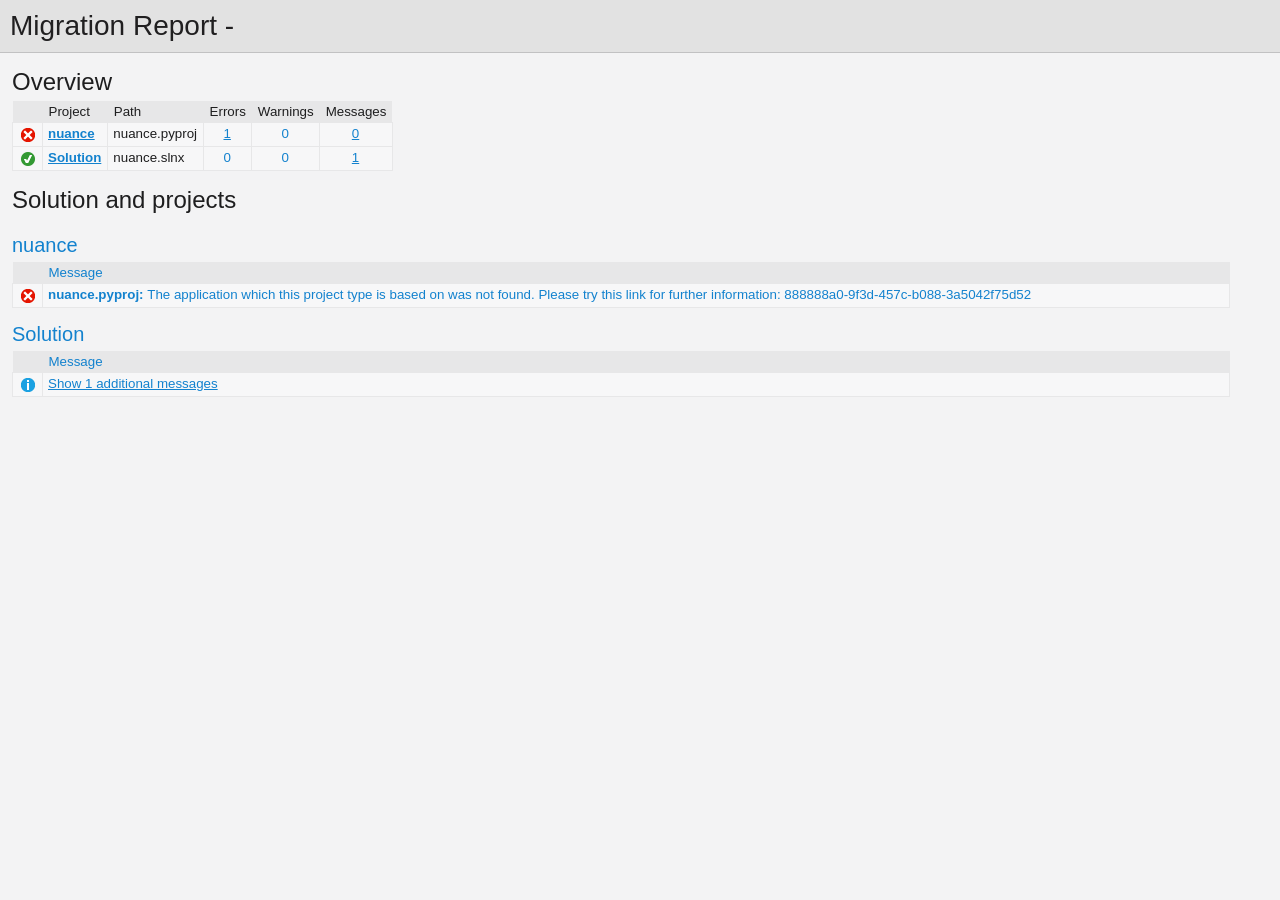
<file: nuance/UpgradeLog.htm>
﻿<!DOCTYPE html>
<!-- saved from url=(0014)about:internet -->
 <html xmlns:msxsl="urn:schemas-microsoft-com:xslt"><head><meta content="en-us" http-equiv="Content-Language" /><meta content="text/html; charset=utf-16" http-equiv="Content-Type" /><title _locID="ConversionReport0">
          Migration Report
        </title><style> 
                    /* Body style, for the entire document */
                    body
                    {
                        background: #F3F3F4;
                        color: #1E1E1F;
                        font-family: "Segoe UI", Tahoma, Geneva, Verdana, sans-serif;
                        padding: 0;
                        margin: 0;
                    }

                    /* Header1 style, used for the main title */
                    h1
                    {
                        padding: 10px 0px 10px 10px;
                        font-size: 21pt;
                        background-color: #E2E2E2;
                        border-bottom: 1px #C1C1C2 solid; 
                        color: #201F20;
                        margin: 0;
                        font-weight: normal;
                    }

                    /* Header2 style, used for "Overview" and other sections */
                    h2
                    {
                        font-size: 18pt;
                        font-weight: normal;
                        padding: 15px 0 5px 0;
                        margin: 0;
                    }

                    /* Header3 style, used for sub-sections, such as project name */
                    h3
                    {
                        font-weight: normal;
                        font-size: 15pt;
                        margin: 0;
                        padding: 15px 0 5px 0;
                        background-color: transparent;
                    }

                    /* Color all hyperlinks one color */
                    a
                    {
                        color: #1382CE;
                    }

                    /* Table styles */ 
                    table
                    {
                        border-spacing: 0 0;
                        border-collapse: collapse;
                        font-size: 10pt;
                    }

                    table th
                    {
                        background: #E7E7E8;
                        text-align: left;
                        text-decoration: none;
                        font-weight: normal;
                        padding: 3px 6px 3px 6px;
                    }

                    table td
                    {
                        vertical-align: top;
                        padding: 3px 6px 5px 5px;
                        margin: 0px;
                        border: 1px solid #E7E7E8;
                        background: #F7F7F8;
                    }

                    /* Local link is a style for hyperlinks that link to file:/// content, there are lots so color them as 'normal' text until the user mouse overs */
                    .localLink
                    {
                        color: #1E1E1F;
                        background: #EEEEED;
                        text-decoration: none;
                    }

                    .localLink:hover
                    {
                        color: #1382CE;
                        background: #FFFF99;
                        text-decoration: none;
                    }

                    /* Center text, used in the over views cells that contain message level counts */ 
                    .textCentered
                    {
                        text-align: center;
                    }

                    /* The message cells in message tables should take up all avaliable space */
                    .messageCell
                    {
                        width: 100%;
                    }

                    /* Padding around the content after the h1 */ 
                    #content 
                    {
	                    padding: 0px 12px 12px 12px; 
                    }

                    /* The overview table expands to width, with a max width of 97% */ 
                    #overview table
                    {
                        width: auto;
                        max-width: 75%; 
                    }

                    /* The messages tables are always 97% width */
                    #messages table
                    {
                        width: 97%;
                    }

                    /* All Icons */
                    .IconSuccessEncoded, .IconInfoEncoded, .IconWarningEncoded, .IconErrorEncoded
                    {
                        min-width:18px;
                        min-height:18px; 
                        background-repeat:no-repeat;
                        background-position:center;
                    }

                    /* Success icon encoded */
                    .IconSuccessEncoded
                    {
                        /* Note: Do not delete the comment below. It is used to verify the correctness of the encoded image resource below before the product is released */
                        /* [---XsltValidateInternal-Base64EncodedImage:IconSuccess#Begin#background-image: url(data:image/png;base64,#Separator#);#End#] */
                        background-image: url([data-uri]);
                    }

                    /* Information icon encoded */
                    .IconInfoEncoded
                    {
                        /* Note: Do not delete the comment below. It is used to verify the correctness of the encoded image resource below before the product is released */
                        /* [---XsltValidateInternal-Base64EncodedImage:IconInformation#Begin#background-image: url(data:image/png;base64,#Separator#);#End#] */
                        background-image: url([data-uri]);
                    }

                    /* Warning icon encoded */
                    .IconWarningEncoded
                    {
                        /* Note: Do not delete the comment below. It is used to verify the correctness of the encoded image resource below before the product is released */
                        /* [---XsltValidateInternal-Base64EncodedImage:IconWarning#Begin#background-image: url(data:image/png;base64,#Separator#);#End#] */
                        background-image: url([data-uri]);
                    }

                    /* Error icon encoded */
                    .IconErrorEncoded
                    {
                        /* Note: Do not delete the comment below. It is used to verify the correctness of the encoded image resource below before the product is released */
                        /* [---XsltValidateInternal-Base64EncodedImage:IconError#Begin#background-image: url(data:image/png;base64,#Separator#);#End#] */
                        background-image: url([data-uri]);
                    }
                 </style><script type="text/javascript" language="javascript"> 
          
            // Startup 
            // Hook up the the loaded event for the document/window, to linkify the document content
            var startupFunction = function() { linkifyElement("messages"); };
            
            if(window.attachEvent)
            {
              window.attachEvent('onload', startupFunction);
            }
            else if (window.addEventListener) 
            {
              window.addEventListener('load', startupFunction, false);
            }
            else 
            {
              document.addEventListener('load', startupFunction, false);
            } 
            
            // Toggles the visibility of table rows with the specified name 
            function toggleTableRowsByName(name)
            {
               var allRows = document.getElementsByTagName('tr');
               for (i=0; i < allRows.length; i++)
               {
                  var currentName = allRows[i].getAttribute('name');
                  if(!!currentName && currentName.indexOf(name) == 0)
                  {
                      var isVisible = allRows[i].style.display == ''; 
                      isVisible ? allRows[i].style.display = 'none' : allRows[i].style.display = '';
                  }
               }
            }
            
            function scrollToFirstVisibleRow(name) 
            {
               var allRows = document.getElementsByTagName('tr');
               for (i=0; i < allRows.length; i++)
               {
                  var currentName = allRows[i].getAttribute('name');
                  var isVisible = allRows[i].style.display == ''; 
                  if(!!currentName && currentName.indexOf(name) == 0 && isVisible)
                  {
                     allRows[i].scrollIntoView(true); 
                     return true; 
                  }
               }
               
               return false;
            }
            
            // Linkifies the specified text content, replaces candidate links with html links 
            function linkify(text)
            {
                 if(!text || 0 === text.length)
                 {
                     return text; 
                 }

                 // Find http, https and ftp links and replace them with hyper links 
                 var urlLink = /(http|https|ftp)\:\/\/[a-zA-Z0-9\-\.]+(:[a-zA-Z0-9]*)?\/?([a-zA-Z0-9\-\._\?\,\/\\\+&%\$#\=~;\{\}])*/gi;
                 
                 return text.replace(urlLink, '<a href="$&">$&</a>') ;
            }
            
            // Linkifies the specified element by ID
            function linkifyElement(id)
            {
                var element = document.getElementById(id);
                if(!!element)
                {
                  element.innerHTML = linkify(element.innerHTML); 
                }
            }
            
            function ToggleMessageVisibility(projectName)
            {
              if(!projectName || 0 === projectName.length)
              {
                return; 
              }
              
              toggleTableRowsByName("MessageRowClass" + projectName);
              toggleTableRowsByName('MessageRowHeaderShow' + projectName);
              toggleTableRowsByName('MessageRowHeaderHide' + projectName); 
            }
            
            function ScrollToFirstVisibleMessage(projectName)
            {
              if(!projectName || 0 === projectName.length)
              {
                return; 
              }
              
              // First try the 'Show messages' row
              if(!scrollToFirstVisibleRow('MessageRowHeaderShow' + projectName))
              {
                // Failed to find a visible row for 'Show messages', try an actual message row 
                scrollToFirstVisibleRow('MessageRowClass' + projectName); 
              }
            }
           </script></head><body><h1 _locID="ConversionReport">
          Migration Report - </h1><div id="content"><h2 _locID="OverviewTitle">Overview</h2><div id="overview"><table><tr><th></th><th _locID="ProjectTableHeader">Project</th><th _locID="PathTableHeader">Path</th><th _locID="ErrorsTableHeader">Errors</th><th _locID="WarningsTableHeader">Warnings</th><th _locID="MessagesTableHeader">Messages</th></tr><tr><td class="IconErrorEncoded" /><td><strong><a href="#nuance">nuance</a></strong></td><td>nuance.pyproj</td><td class="textCentered"><a href="#nuanceError">1</a></td><td class="textCentered"><a>0</a></td><td class="textCentered"><a href="#">0</a></td></tr><tr><td class="IconSuccessEncoded" /><td><strong><a href="#Solution"><span _locID="OverviewSolutionSpan">Solution</span></a></strong></td><td>nuance.slnx</td><td class="textCentered"><a>0</a></td><td class="textCentered"><a>0</a></td><td class="textCentered"><a href="#" onclick="ScrollToFirstVisibleMessage('Solution'); return false;">1</a></td></tr></table></div><h2 _locID="SolutionAndProjectsTitle">Solution and projects</h2><div id="messages"><a name="nuance" /><h3>nuance</h3><table><tr id="nuanceHeaderRow"><th></th><th class="messageCell" _locID="MessageTableHeader">Message</th></tr><tr name="ErrorRowClassnuance"><td class="IconErrorEncoded"><a name="nuanceError" /></td><td class="messageCell"><strong>nuance.pyproj:
        </strong><span>The application which this project type is based on was not found. Please try this link for further information: 888888a0-9f3d-457c-b088-3a5042f75d52</span></td></tr></table><a name="Solution" /><h3 _locID="ProjectDisplayNameHeader">Solution</h3><table><tr id="SolutionHeaderRow"><th></th><th class="messageCell" _locID="MessageTableHeader">Message</th></tr><tr name="MessageRowHeaderShowSolution"><td class="IconInfoEncoded" /><td class="messageCell"><a _locID="ShowAdditionalMessages" href="#" name="SolutionMessage" onclick="ToggleMessageVisibility('Solution'); return false;">
          Show 1 additional messages
        </a></td></tr><tr name="MessageRowClassSolution" style="display: none"><td class="IconInfoEncoded"><a name="SolutionMessage" /></td><td class="messageCell"><strong>nuance.slnx:
        </strong><span>The solution file does not require migration.</span></td></tr><tr style="display: none" name="MessageRowHeaderHideSolution"><td class="IconInfoEncoded" /><td class="messageCell"><a _locID="HideAdditionalMessages" href="#" name="SolutionMessage" onclick="ToggleMessageVisibility('Solution'); return false;">
          Hide 1 additional messages
        </a></td></tr></table></div></div></body></html>
</file>
